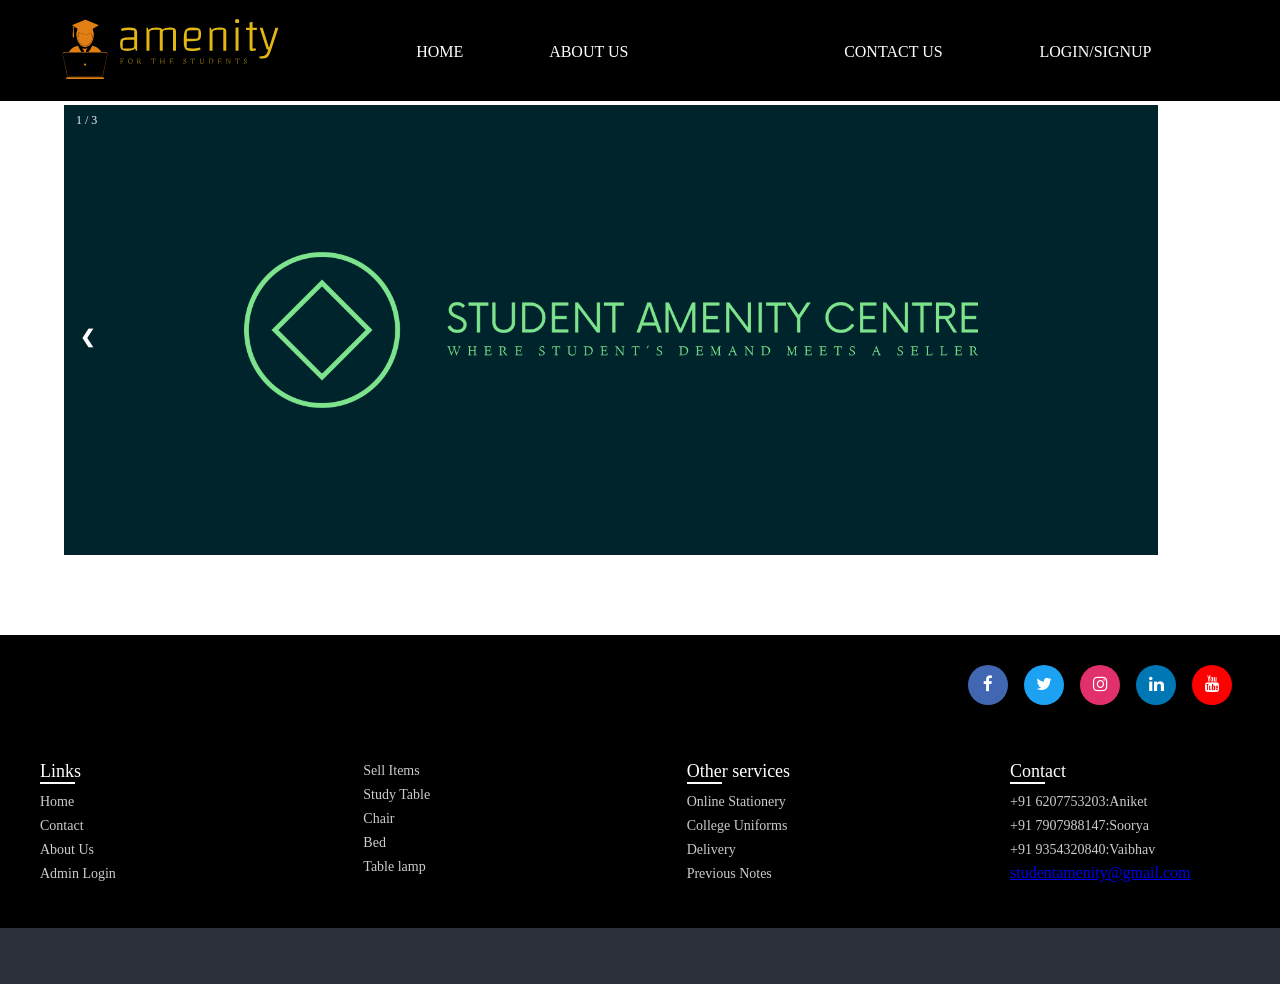
<file: index.html>
<!DOCTYPE html>
<html lang="en">
<head>
    <meta charset="UTF-8">
    <meta http-equiv="X-UA-Compatible" content="IE=edge">
    <meta name="viewport" content="width=device-width, initial-scale=1.0">
    <link rel="stylesheet" href="css/style.css">
    <link rel="stylesheet" href="css/footer.css">
    <link rel="stylesheet" href="css/slider.css">
    <link rel="stylesheet" href="https://cdnjs.cloudflare.com/ajax/libs/font-awesome/4.7.0/css/font-awesome.min.css">
    <title>Student Amenity Center</title>
</head>
<body>

    </head>



    <body>
        <div class="container">
            <div class="container" id="one">
                <div id="logo1"><img src="imgss/newlogo.svg" alt=""></div>
            </div>
            <div class="container" id="two">
                <div class="itemss" style="font: size 16px;" id="item-1a">HOME</div>
                <div class="itemss" id="item-2a"><a class="item" style="" href="about.php">ABOUT US</div>
                <div class="itemss" id="item-3a"><a class="item" style="" href="contact.php">CONTACT US</a></div>
                <div class="itemss" id="item-4a"><a class="item" style="text-decoration: none" href="Signup.php">LOGIN/SIGNUP</a></div>
            </div>
        </div>


        <div class="content" style="width :100%;height: 530px;">

            <div class="slideshow-container" >

                <div class="mySlides fade">
                  <div class="numbertext">1 / 3</div>
                  <img src="imgss/cover.png" style="width:95%">
                </div>
                
                <div class="mySlides fade">
                  <div class="numbertext">2 / 3</div>
                  <img src="imgss/img2.jpg" style="width:100%">
                </div>
                <div class="mySlides fade">
                  <div class="numbertext">3 / 3</div>
                  <img src="imgss/img3.webp" style="width:100%">
                </div>
                
                
                <a class="prev" onclick="plusSlides(-1)">❮</a>
                <a class="next" onclick="plusSlides(1)">❯</a>
                
                </div>
                <br>
                
                <!-- <div style="text-align:center">
                  <span class="dot" onclick="currentSlide(1)"></span> 
                  <span class="dot" onclick="currentSlide(2)"></span> 
                  <span class="dot" onclick="currentSlide(3)"></span> 
                </div> -->
                
                <script>
                let slideIndex = 1;
                showSlides(slideIndex);
                
                function plusSlides(n) {
                  showSlides(slideIndex += n);
                }
                
                function currentSlide(n) {
                  showSlides(slideIndex = n);
                }
                
                function showSlides(n) {
                  let i;
                  let slides = document.getElementsByClassName("mySlides");
                  let dots = document.getElementsByClassName("dot");
                  if (n > slides.length) {slideIndex = 1}    
                  if (n < 1) {slideIndex = slides.length}
                  for (i = 0; i < slides.length; i++) {
                    slides[i].style.display = "none";  
                  }
                  for (i = 0; i < dots.length; i++) {
                    dots[i].className = dots[i].className.replace(" active", "");
                  }
                  slides[slideIndex-1].style.display = "block";  
                  dots[slideIndex-1].className += " active";
                }
                </script>

        </div>

        

        <footer>
            <div class="content">
                <div class="top">
                    <div class="logo-details">
                        <!-- <span class="logo_name">For the student,By the Student </span> -->
                    </div>
                    <div class="media-icons">
                        <a href="#"><i class="fa fa-facebook"></i></a>
                        <a href="#"><i class="fa fa-twitter"></i></a>
                        <a href="#"><i class="fa fa-instagram"></i></a>
                        <a href="#"><i class="fa fa-linkedin"></i></a>
                        <a href="#"><i class="fa fa-youtube"></i></a>
                    </div>
                </div>
                <div class="link-boxes">
                    <ul class="box">
                        <li class="link_name">Links</li>
                        <li><a href="index.php">Home</a></li>
                        <li><a href="contact.php">Contact</a></li>
                        <li><a href="about.php">About Us</a></li>
                        <li><a href="admin/admin.php">Admin Login</a></li>

                    </ul>
                    <ul class="box">
                        <li ><a href="login.php">Sell Items</a></li>
                        <li><a href="#"></a></li>
                        <li><a href="buy.php">Study Table</a></li>
                        <li><a href="buy.php">Chair</a></li>
                        <li><a href="buy.php">Bed</a></li>
                        <li><a href="buy.php">Table lamp</a></li>

                    </ul>
                    <ul class="box">
                        <li class="link_name">Other services</li>
                        <li><a href="amenities.php">Online Stationery</a></li>
                        <li><a href="amenities.php">College Uniforms</a></li>
                        <li><a href="amenities.php">Delivery</a></li>
                        <li><a href="amenities.php">Previous Notes</a></li>

                    </ul>
                    <ul class="box">
                        <li class="link_name">Contact</li>
                        <li><a href="#">+91 6207753203:Aniket</a></li>
                        <li><a href="#">+91 7907988147:Soorya</a></li>
                        <li><a href="#">+91 9354320840:Vaibhav</a></li>
                        <p><a href="mailto:someone@example.com">studentamenity@gmail.com</a></p>


                    </ul>




                </div>
            </div>
            <div class="bottom-details">
                <div class="bottom_text">
                    <span class="copyright_text"> <a href="#"></a></span>
                    <span class="policy_terms">
                        <a href="#"></a>

                    </span>
                </div>
            </div>
        </footer>


    </body>

</html>
</file>
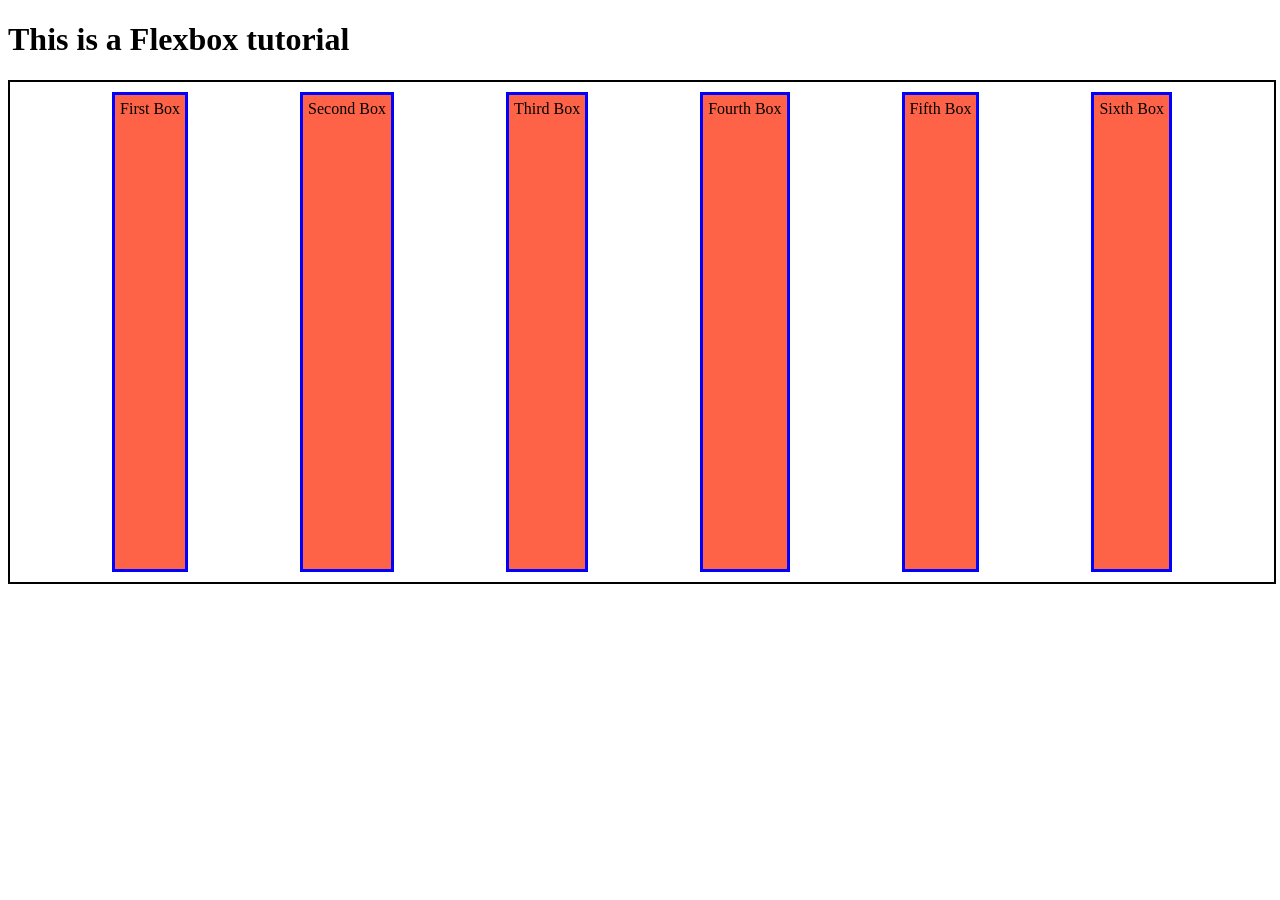
<file: imgss/tutflxbox.html>
<!DOCTYPE html>
<html lang="en">
<head>
    <meta charset="UTF-8">
    <meta http-equiv="X-UA-Compatible" content="IE=edge">
    <meta name="viewport" content="width=device-width, initial-scale=1.0">
    <title>FlexBox</title>
    <style>
        .container{
            height: 500px;
            width: 100%;
            border: 2px solid black;
            display: flex;
            flex-direction: row;
            flex-wrap: wrap;
            justify-content: space-evenly;
        }
        .item{
            background-color: tomato;
            border: 3px solid blue;
            margin: 10px;
            padding: 5px;
        }

    </style>
</head>
<body>
    <h1>This is a Flexbox tutorial</h1>
    <div class="container">
        <div class="item" id="item-1">First Box</div>
        <div class="item" id="item-2">Second Box</div>
        <div class="item" id="item-3">Third Box</div>
        <div class="item" id="item-4">Fourth Box</div>
        <div class="item" id="item-5">Fifth Box</div>
        <div class="item" id="item-6">Sixth Box</div>
    
</body>
</html>
</file>
<file: css/style.css>
*{
    margin: 0;
    padding: 0;
    /* background: black; */

}

.navbar{
    display: flex;
    align-items: center;
    justify-content: center;
    position: sticky;
    top: 0;
    cursor: pointer;
}

.logo{
    width: 60%;
    display: flex;
    justify-content: center;
    align-items: center;
}
.logo img{
    width: 69%;
    border: solid 3px black;
    border-radius: 55%;
}
.navlist{
    width: 50%;
    /* background-color: rgb(174, 255, 0); */
    display: flex;
    justify-content: center;
    align-items: center;
    

}
.navlist li{
    list-style: none;
    padding: 25px 30px;

}
.navlist li a :hover{
    text-decoration: none;
    color: rgb(0, 251, 255);

}
.rightnav{
    background-color: rgb(76, 43, 226);
    width: 40%;
    text-align: right;
    display: flex;
    padding: 0 20px;
}
.pop{
    padding: 5px;
    font-size: 17px;
    border: 5px solid rgb(128, 128, 128);
    border-radius: 9px;
    vertical-align: middle;
    padding: 6px 10px;
}
#lol{
    background-image: url('humairah-l-M8mhbBneRI0-unsplash.jpg');
    
    /* background-image: url('/logo.jpg'); */
    align-items: center;
    background-size: cover;
    background-blend-mode: darken;
}
.box-main{
    display: flex;
    justify-content: center;
    align-items: center;
    font-family: Impact, Haettenschweiler, 'Arial Narrow Bold', sans-serif;
    max-width: 50%;
    margin: auto;
}
.firstsection{
    height: 80vh;
}
.firsthalf{
    width: 80%;
    display: flex;
    justify-content: center;
    flex-direction: column;
}
.secondhalf img{
    width: 100%;
    height: 400px;
    padding: 15px;
    display: block;
    margin: auto;
}
.text-big{
    font-size: 100%;
    display: flex;
    margin: auto;
}
.text-small{
    font-size: 100%;
    display: flex;
    margin: auto;
}
.btn{
    padding: 5px  2px;
    margin: 7px 0;
    border: 2px solid rebeccapurple;
    border: radius 3px; 
    font-size: 15px;
    background: none;
    cursor: pointer;
}
.para{
    font-family: 'Lucida Sans', 'Lucida Sans Regular', 'Lucida Grande', 'Lucida Sans Unicode', Geneva, Verdana, sans-serif;
    justify-content: center;
    align-items: center;
    display: flex;
    background-color:rgb(101, 100, 105);
    width: 100%;
    
    
}
.container {
    display: flex;
    justify-content: space-evenly;
    align-items: center;
    height: 98px;
    color: white;
    background-color: black;
  /* height: 700px;
  
  width: 600px; */
  border-top: 2px solid black;
  /* border-bottom: 2px solid red; */
  /* flex-wrap: wrap; */
  cursor: pointer;
  /* background-color: #E2B714; */
}
.container a{
    /* float: left; */
  font-size: 16px;
  color: white;
  /* text-align: center; */
  /* padding: 14px 16px; */
  text-decoration: none;
}

.item {
  /* background-color: tomato; */
  /* border: 3px solid blue; */
  font-family: 'Rubik Beastly', cursive;
  margin: 2px;
  font-size: 2PX;
  padding: 9px;
  /* border: 1px solid wheat; */
  color: white;
  /* box-shadow: wheat 0px 2px 8px 0px; */
  border-radius: 9px;
}

.item:hover {
  text-decoration: underline;
  color: #E2B714;
}

#logo1 img {
  height: 60px;
}


#one {
  width: 20%;
  border: none;
  display: flex;
  align-items: center;
  justify-content: center;
  /* background-color: rgb(154, 101, 101); */
}

#two {
  width: 70%;
  display: flex;
  align-items: center;
  justify-content: space-evenly;
  /* margin-right: auto; */
  /* background-color: rgb(154, 101, 101); */
}
</file>
<file: css/footer.css>
@import url('https://fonts.googleapis.com/css2?family=Poppins:wght@200;300;400;500;600;700&display=swap');

footer{
    /* position: fixed; */
    background: #000;
    width: 100%;
    height: auto;
    /* bottom: 0; */
    /* left: 0; */
  }
  footer::before{
    content: '';
    position: absolute;
    left: 0;
    top: 100px;
    height: 1px;
    width: 100%;
    background: #000;
  }
  footer .content{
    max-width: 1250px;
    margin: auto;
    padding: 30px 40px 40px 40px;
  }
  footer .content .top{
    display: flex;
    align-items: center;
    justify-content: space-between;
    margin-bottom: 50px;
  }
  .content .top .logo-details{
    color: #fff;
    font-size: 30px;
  }
  .content .top .media-icons{
    display: flex;
  }
  .content .top .media-icons a{
    height: 40px;
    width: 40px;
    margin: 0 8px;
    border-radius: 50%;
    text-align: center;
    line-height: 40px;
    color: #fff;
    font-size: 17px;
    text-decoration: none;
    transition: all 0.4s ease;
  }
  .top .media-icons a:nth-child(1){
    background: #4267B2;
  }
  .top .media-icons a:nth-child(1):hover{
    color: #4267B2;
    background: #fff;
  }
  .top .media-icons a:nth-child(2){
    background: #1DA1F2;
  }
  .top .media-icons a:nth-child(2):hover{
    color: #1DA1F2;
    background: #fff;
  }
  .top .media-icons a:nth-child(3){
    background: #E1306C;
  }
  .top .media-icons a:nth-child(3):hover{
    color: #E1306C;
    background: #fff;
  }
  .top .media-icons a:nth-child(4){
    background: #0077B5;
  }
  .top .media-icons a:nth-child(4):hover{
    color: #0077B5;
    background: #fff;
  }
  .top .media-icons a:nth-child(5){
    background: #FF0000;
  }
  .top .media-icons a:nth-child(5):hover{
    color: #FF0000;
    background: #fff;
  }
  footer .content .link-boxes{
    width: 100%;
    display: flex;
    justify-content: space-between;
  }
  footer .content .link-boxes .box{
    width: calc(100% / 5 - 10px);
  }
  .content .link-boxes .box .link_name{
    color: #fff;
    font-size: 18px;
    font-weight: 400;
    margin-bottom: 10px;
    position: relative;
  }
  .link-boxes .box .link_name::before{
    content: '';
    position: absolute;
    left: 0;
    bottom: -2px;
    height: 2px;
    width: 35px;
    background: #fff;
  }
  .content .link-boxes .box li{
    margin: 6px 0;
    list-style: none;
  }
  .content .link-boxes .box li a{
    color: #fff;
    font-size: 14px;
    font-weight: 400;
    text-decoration: none;
    opacity: 0.8;
    transition: all 0.4s ease
  }
  .content .link-boxes .box li a:hover{
    opacity: 1;
    text-decoration: underline;
  }
  .content .link-boxes .input-box{
    margin-right: 55px;
  }
  .link-boxes .input-box input{
    height: 40px;
    width: calc(100% + 55px);
    outline: none;
    border: 2px solid #AFAFB6;
    background: #140B5C;
    border-radius: 4px;
    padding: 0 15px;
    font-size: 15px;
    color: #fff;
    margin-top: 5px;
  }
  .link-boxes .input-box input::placeholder{
    color: #AFAFB6;
    font-size: 16px;
  }
  .link-boxes .input-box input[type="button"]{
    background: #fff;
    color: #140B5C;
    border: none;
    font-size: 18px;
    font-weight: 500;
    margin: 4px 0;
    opacity: 0.8;
    cursor: pointer;
    transition: all 0.4s ease;
  }
  .input-box input[type="button"]:hover{
    opacity: 1;
  }
  footer .bottom-details{
    width: 100%;
  background: #2c303a;
  }
  footer .bottom-details .bottom_text{
    max-width: 1250px;
    margin: auto;
    padding: 20px 40px;
    display: flex;
    justify-content: space-between;
  }
  .bottom-details .bottom_text span,
  .bottom-details .bottom_text a{
    font-size: 14px;
    font-weight: 300;
    color: #fff;
    opacity: 0.8;
    text-decoration: none;
  }
  .bottom-details .bottom_text a:hover{
    opacity: 1;
    text-decoration: underline;
  }
  .bottom-details .bottom_text a{
    margin-right: 10px;
  }
  @media (max-width: 900px) {
    footer .content .link-boxes{
      flex-wrap: wrap;
    }
    footer .content .link-boxes .input-box{
      width: 40%;
      margin-top: 10px;
    }
  }
  @media (max-width: 700px){
    footer{
      position: relative;
    }
    .content .top .logo-details{
      font-size: 26px;
    }
    .content .top .media-icons a{
      height: 35px;
      width: 35px;
      font-size: 14px;
      line-height: 35px;
    }
    footer .content .link-boxes .box{
      width: calc(100% / 3 - 10px);
    }
    footer .content .link-boxes .input-box{
      width: 60%;
    }
    .bottom-details .bottom_text span,
    .bottom-details .bottom_text a{
      font-size: 12px;
    }
  }
  @media (max-width: 520px){
    footer::before{
      top: 145px;
    }
    footer .content .top{
      flex-direction: column;
    }
    .content .top .media-icons{
      margin-top: 16px;
    }
    footer .content .link-boxes .box{
      width: calc(100% / 2 - 10px);
    }
    footer .content .link-boxes .input-box{
      width: 100%;
    }
}
</file>
<file: css/slider.css>
/* /* .mySlides {display: none}
img {vertical-align: middle;} */

/* Slideshow container */
.slideshow-container {
  max-width: 90%;
  position: relative;
  margin-top: 1px;
  margin: auto;
  margin-top: 5px;
}

/* Next & previous buttons */
.prev, .next {
  cursor: pointer;
  position: absolute;
  top: 50%;
  width: auto;
  padding: 16px;
  margin-top: -22px;
  color: white;
  font-weight: bold;
  font-size: 18px;
  transition: 0.6s ease;
  border-radius: 0 3px 3px 0;
  user-select: none;
}

/* Position the "next button" to the right */
.next {
  right: 0;
  border-radius: 3px 0 0 3px;
}

/* On hover, add a black background color with a little bit see-through */
.prev:hover, .next:hover {
  background-color: rgba(0,0,0,0.8);
}

/* Caption text */
.text {
  color: #f2f2f2;
  font-size: 15px;
  padding: 8px 12px;
  position: absolute;
  bottom: 8px;
  width: 100%;
  text-align: center;
}

/* Number text (1/3 etc) */
.numbertext {
  color: #f2f2f2;
  font-size: 12px;
  padding: 8px 12px;
  position: absolute;
  top: 0;
}

/* The dots/bullets/indicators */
.dot {
  cursor: pointer;
  height: 15px;
  width: 15px;
  margin: 0 2px;
  background-color: #bbb;
  border-radius: 50%;
  display: inline-block;
  transition: background-color 0.6s ease;
}

.active, .dot:hover {
  background-color: #717171;
}

/* Fading animation */
.fade {
  animation-name: fade;
  animation-duration: 1.5s;
}

@keyframes fade {
  from {opacity: .4} 
  to {opacity: 1}
}

/* On smaller screens, decrease text size */
@media only screen and (max-width: 300px) {
  .prev, .next,.text {font-size: 11px}
}
</file>
